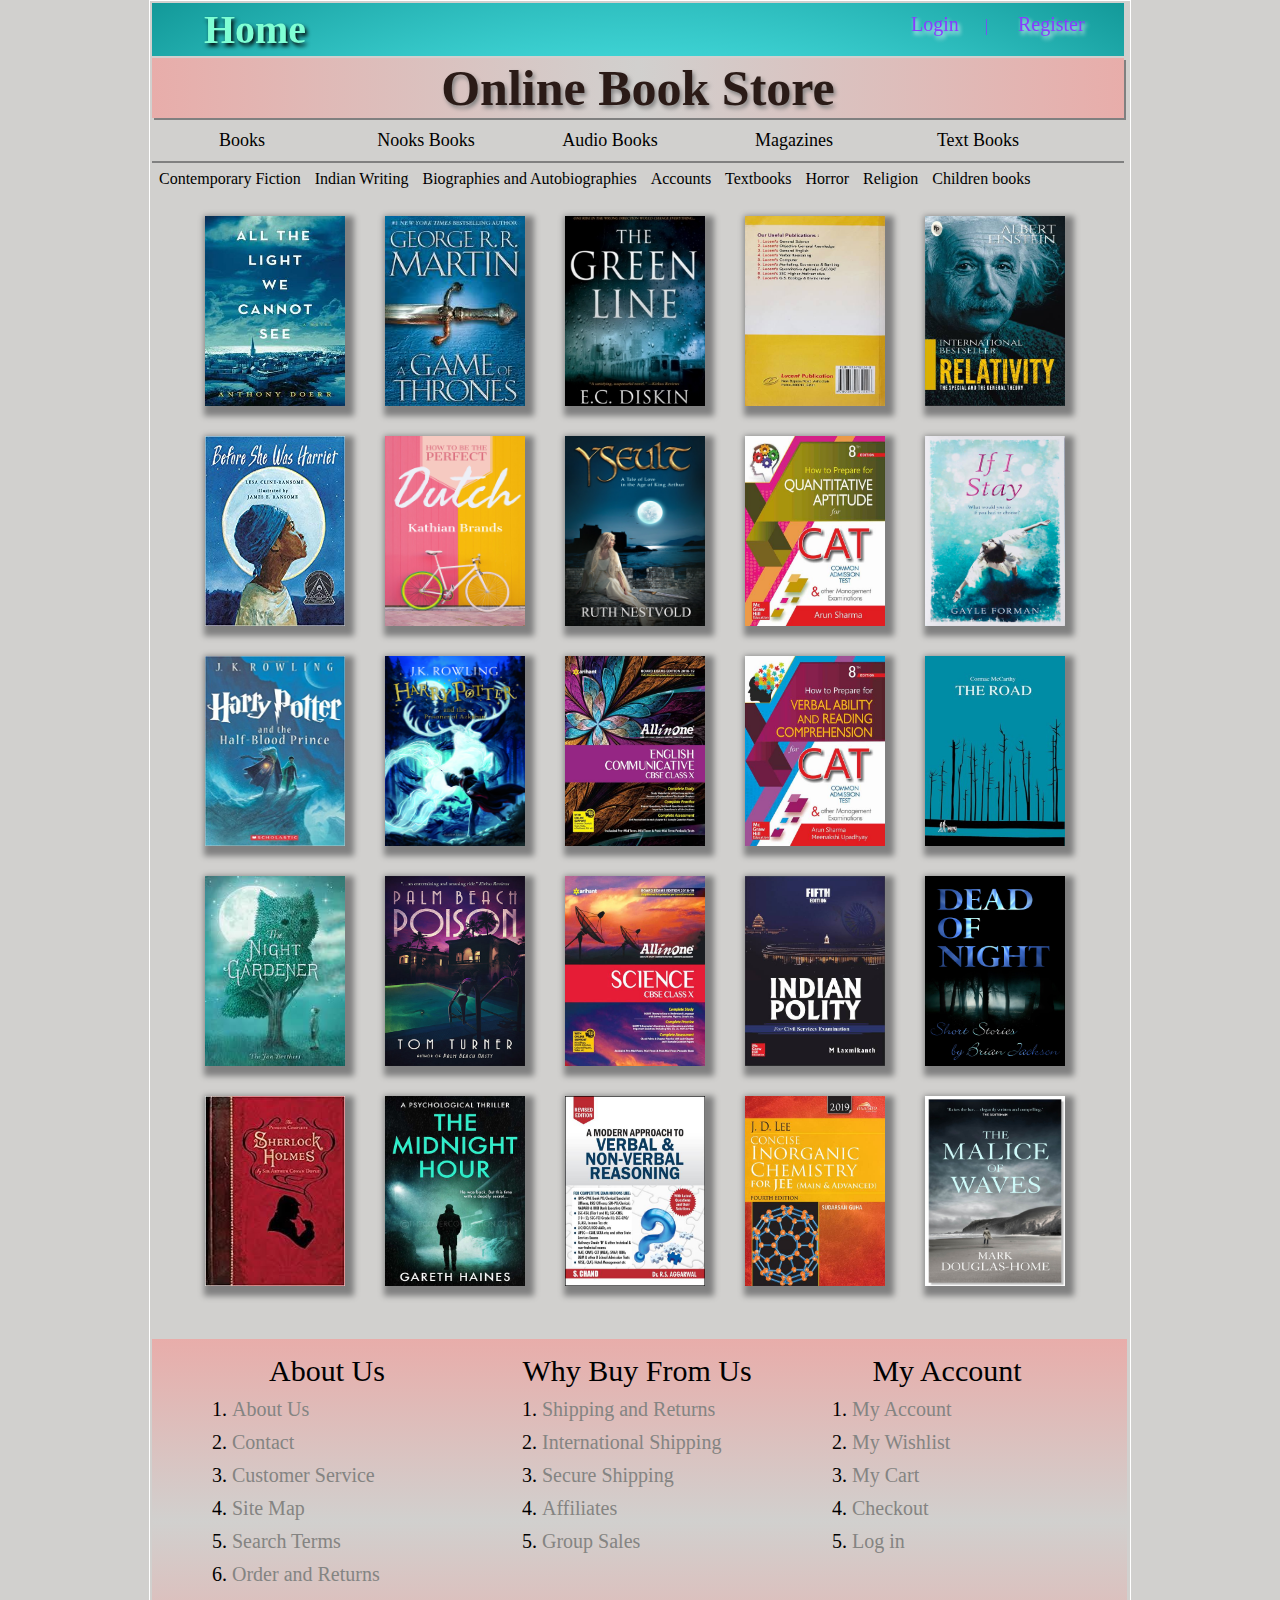
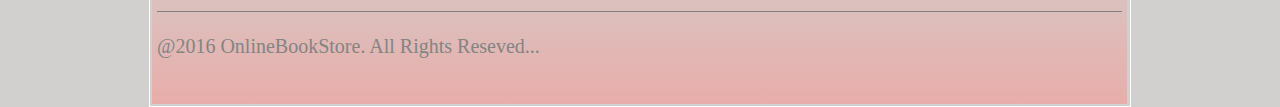
<file: index.htm>
<html>
	<head>
		<title>Home</title>
		<link rel="stylesheet" type="text/css" href="home.css"/>
	</head>
	<body>
		<div id="wrapper">
				<div id="head">
					<div id="h">
						Home
					</div><!--end of h-->
					<div id="l">
						<a href="loginStore.html">Login</a>&nbsp;&nbsp;&nbsp;&nbsp;|&nbsp;&nbsp;&nbsp;&nbsp;
						<a href="r.html">Register</a>
					</div><!--end of l-->	
		<br clear="all"/>				
				</div><!-end of head-->
				<div id="header">
					<p> Online Book Store</p>
					
				</div><!--end of header-->
				<div id="menu">
						<ul>
							<li><a href="#">Books</a></li>
							<li><a href="#">Nooks Books</a></li>
							<li><a href="#">Audio Books</a></li>
							<li><a href="#">Magazines</a></li>
							<li><a href="#">Text Books</a></li>
						</ul>
						<hr color="grey" size="2" >
					</div><!--end of menu-->
				<div id="main">
					<div id="cato">
						<ul>
							<li><a href="#">Contemporary Fiction</a></li>
							
							<li><a href="#">Indian Writing</a></li>
							
							<li><a href="#">Biographies and Autobiographies</a></li>
							
							<li><a href="#">Accounts</a></li>
							
							<li><a href="#">Textbooks</a></li>
							<li><a href="#">Horror</a></li>
							<li><a href="#">Religion</a></li>
							<li><a href="#">Children books</a></li>
						</ul>	
					</div><!--end of cato-->
					<div id="pg">
						<div id="s1">
							<div class="img">
								<a href="#"><img src="books/bk1.jpg" width="140px" height="190px"/></a>
							</div><!--end of img-->
							<div class="img">
								<a href="#"><img src="books/bk2.jpg" width="140px" height="190px"/></a>			
							</div><!--end of img-->
							<div class="img">
								<a href="#"><img src="books/bk3.jpg" width="140px" height="190px"/></a>
							</div><!--end of img-->
							<div class="img">
								<a href="#"><img src="books/bk4.jpg" width="140px" height="190px"/></a>
						
							</div><!--end of img-->
							<div class="img">
								<a href="#"><img src="books/bk5.jpg" width="140px" height="190px"/></a>
							</div><!--end of img-->
						</div><!--end of s1-->
						<div id="s2">
							<div class="img">
								<a href="#"><img src="books/bk6.jpg" width="140px" height="190px"/></a>
							</div><!--end of img-->
							<div class="img">
								<a href="#"><img src="books/bk7.jpg" width="140px" height="190px"/></a>
							</div><!--end of img-->
							<div class="img">
								<a href="#"><img src="books/bk8.jpeg" width="140px" height="190px"/></a>
							</div><!--end of img-->
							<div class="img">
								<a href="#"><img src="books/bk9.jpg" width="140px" height="190px"/></a>
							</div><!--end of img-->
							<div class="img">
								<a href="#"><img src="books/bk10.jpg" width="140px" height="190px"/></a>
							</div><!--end of img-->
						</div><!--end of s2-->
						<div id="s3">
							<div class="img">
								<a href="#"><img src="books/bk11.jpg" width="140px" height="190px"/></a>
							</div><!--end of img-->
							<div class="img">
								<a href="#"><img src="books/bk12.jpg" width="140px" height="190px"/></a>
								
							</div><!--end of img-->
							<div class="img">
								<a href="#"><img src="books/bk13.jpeg" width="140px" height="190px"/></a>
							</div><!--end of img-->
							<div class="img">
								<a href="#"><img src="books/bk14.jpeg" width="140px" height="190px"/></a>
							</div><!--end of img-->
							<div class="img">
								<a href="#"><img src="books/bk15.jpeg" width="140px" height="190px"/></a>
								
							</div><!--end of img-->
						</div><!--end of s3-->
						<div id="s4">
							<div class="img">
								<a href="#"><img src="books/bk16.jpeg" width="140px" height="190px"/></a>
								
							</div><!--end of img-->
							<div class="img">
								<a href="#"><img src="books/bk17.jpeg" width="140px" height="190px"/></a>
							</div><!--end of img-->
							<div class="img">
								<a href="#"><img src="books/bk18.jpeg" width="140px" height="190px"/></a>
							</div><!--end of img-->
							<div class="img">
								<a href="#"><img src="books/bk19.jpeg" width="140px" height="190px"/></a>
								
							</div><!--end of img-->
							<div class="img">
								<a href="#"><img src="books/bk20.jpeg" width="140px" height="190px"/></a>
							</div><!--end of img-->
						</div><!--end of s4-->
						<div id="s5">
							<div class="img">
								<a href="#"><img src="books/bk21.jpeg" width="140px" height="190px"/></a>
							</div><!--end of img-->
							<div class="img">
								<a href="#"><img src="books/bk22.jpg" width="140px" height="190px"/></a>
							</div><!--end of img-->
							<div class="img">
								<a href="#"><img src="books/bk23.jpg" width="140px" height="190px"/></a>
							</div><!--end of img-->
							<div class="img">
								<a href="#"><img src="books/bk24.jpg" width="140px" height="190px"/></a>
								
							</div><!--end of img-->
							<div class="img">
								<a href="#"><img src="books/bk25.jpg" width="140px" height="190px"/></a>
							
							</div><!--end of img-->
						</div><!--end of s5-->
						<br clear="all"/>
					</div><!--end of pg-->
				</div><!--end of main-->
				<div id="footer">
					<div id="f1">
							<p>About Us</p>
							<ul>
								<li><a href="#">About Us</a></li>
								<li><a href="contacts.html">Contact</a></li>
								<li><a href="#">Customer Service</a></li>
								<li><a href="#">Site Map</a></li>
								<li><a href="#">Search Terms</a></li>
								<li><a href="#">Order and Returns</a></li>
							</ul>
					</div><!--end of f1-->
					<div id="f2">
							<p>Why Buy From Us</p>
							<ul>
								<li><a href="#">Shipping and Returns</a></li>
								<li><a href="#">International Shipping</a></li>
								<li><a href="#">Secure Shipping</a></li>
								<li><a href="#">Affiliates</a></li>
								<li><a href="#">Group Sales</a></li>
							</ul>
					</div><!--end of f2-->
					<div id="f3">
							<p>My Account</p>
							<ul>
								<li><a href="register.html">My Account</a></li>
								<li><a href="#">My Wishlist</a></li>
								<li><a href="#">My Cart</a></li>
								<li><a href="#">Checkout</a></li>
								<li><a href="LoginStore.html">Log in</a></li>
							</ul>
					</div><!--end of f3-->
					<br clear="all"/>
					<hr size="1" color="grey">
						</br>
						
					@2016 OnlineBookStore. All Rights Reseved...
					</br>
					</br>
					</br>
				</div><!--end of footer-->
		</div><!--end of wrapper-->
	</body>
</html>
</file>
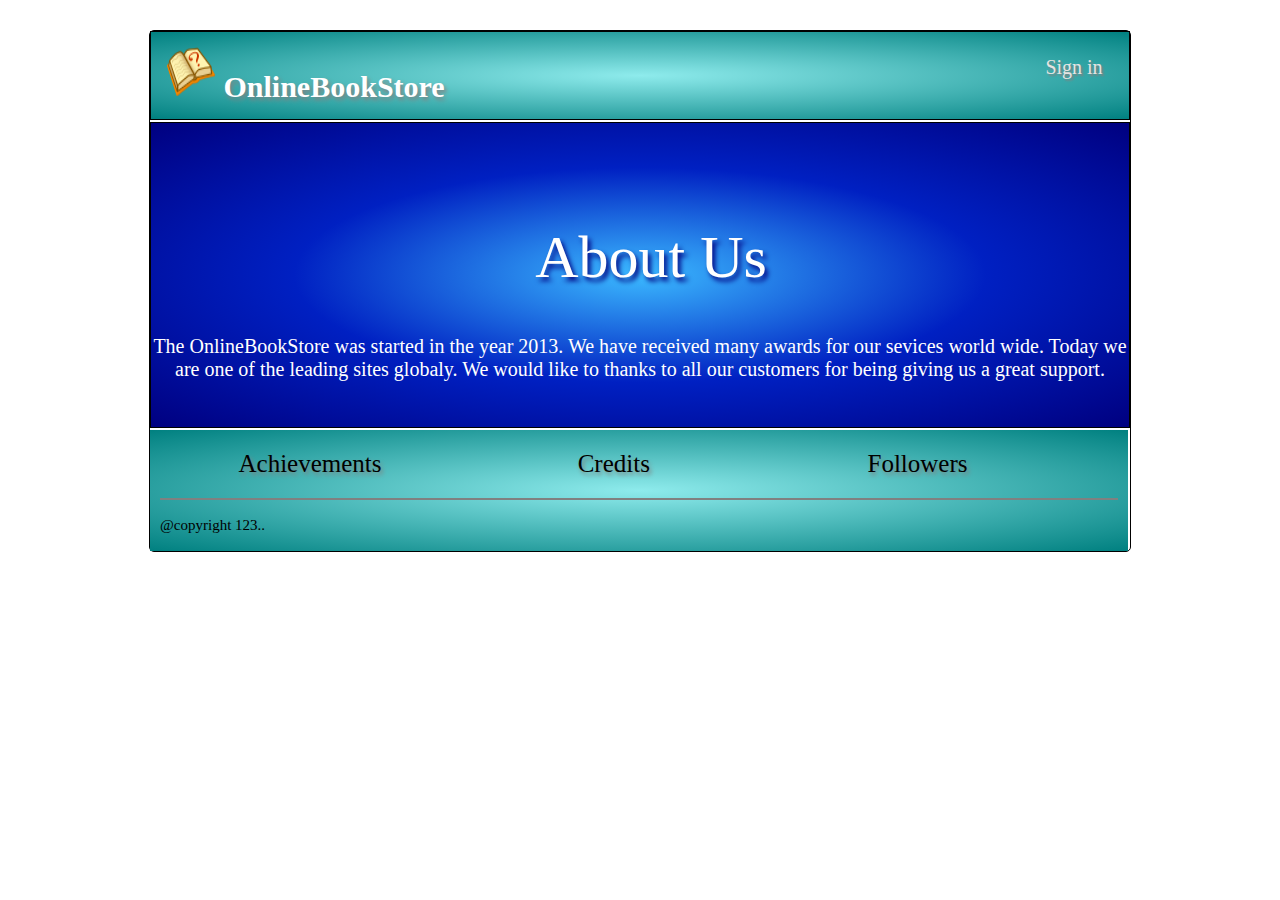
<file: about.html>
<html>
	<head>
		<title>Help and Support</title>
		<link rel="stylesheet" type="text/css" href="help.css"/>
	</head>
	<body>
		<div id="wrapper">
			<div id="nav">
				<div id="tag">
					<img src="books/ad0.png" width=50px" height="50px"/>
					OnlineBookStore
				</div><!--end of tag-->
				<div id="link">
					<a href="loginStore.html">Sign in</a>
				</div><!--end of  link-->
				<br clear="all"/>
			</div><!--end of nav-->
			<div id="head">
				<div id="h">
					About Us
					
				</div><!--end of h-->
					<br>
					<p>The OnlineBookStore was started in the year 2013. We have received many awards for our sevices world wide. Today we are one of the leading sites globaly.
					We would like to thanks to all our customers for being giving us a great support.</p>
					</br>
					</br>
				
			</div><!--end of head-->
			<div id="footer">
				<ul>
					<li><a href="#">Achievements</a></li>
					<li><a href="#">Credits</a></li>
					<li><a href="#">Followers</a></li>
				</ul>
				<hr color="grey" size="2">
				</br>
				@copyright 123..
				</br>
				</br>
				
			</div><!--end of footer-->
		</div><!--end of wrapper-->
	</body>
</html>
</file>
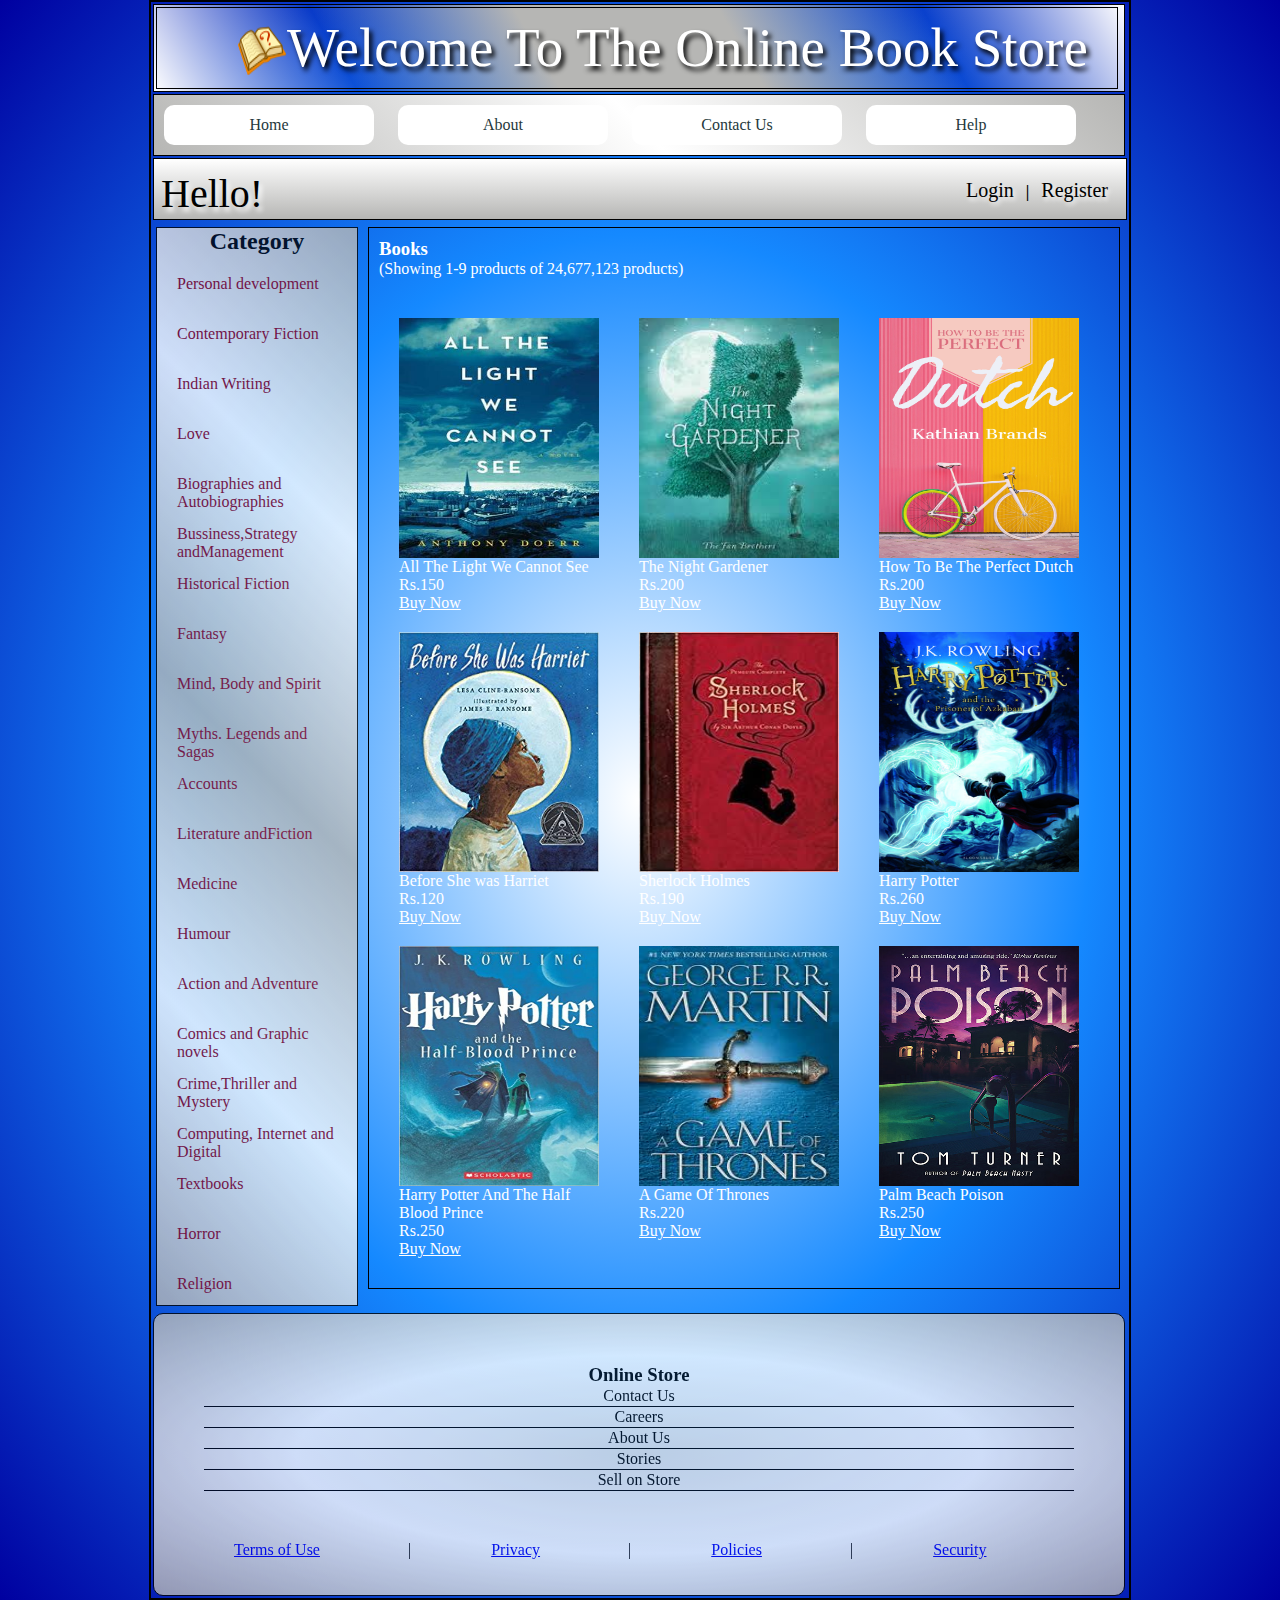
<file: bookstore.html>
<html>
	<head>
		<title>Online Book Store</title>
		<link rel="stylesheet" type="text/css" href="bookstore.css"/>
	</head>
	<body>
		<div id="wrapper">
				

			<div id="header">
				
				<div id="heading">
					<img src="books/ad0.png" height="50px" width="50px"/>
					<p>Welcome To The Online Book Store</p>
				</div><!--end of heading-->
			</div><!--end of header-->
			
			<div id="tool">
				<ul>
					<li><a href="home.html">Home</a></li>
					<li><a href="about.html">About</a></li>
					<li><a href="Contacts.html">Contact Us</a></li>
					<li><a href="help.html">Help</a></li>
				</ul>
			</div><!--end of tool-->
			<div id="nav">
					<div id="hello">
						Hello!
						
					</div><!--end of hello-->
					<div id="reg">
						<a href="loginStore.html">Login</a>
						&nbsp;&nbsp;<font><b>|</b></font>&nbsp;&nbsp;
						<a href="r.html">Register</a>
					</div><!--end of reg-->
				
				</div><!--end of nav-->
			<div id="home">
				<div id="nav1">
					<h2>Category</h2>
						<ul>
							<li><a href="#">Personal development </a></li>
							<li><a href="#">Contemporary Fiction</a></li>
							<li><a href="#">Indian Writing</a></li>
							<li><a href="#">Love</a></li>
							<li><a href="#">Biographies and Autobiographies</a></li>
							<li><a href="#">Bussiness,Strategy andManagement</a></li>
							<li><a href="#">Historical Fiction</a></li>
							<li><a href="#">Fantasy</a></li>
							<li><a href="#">Mind, Body and Spirit</a></li>
							<li><a href="#">Myths. Legends and Sagas</a></li>
							<li><a href="#">Accounts</a></li>
							<li><a href="#">Literature andFiction</a></li>
							<li><a href="#">Medicine</a></li>
							<li><a href="#">Humour</a></li>
							<li><a href="#">Action and Adventure</a></li>
							<li><a href="#">Comics and Graphic novels</a></li>
							<li><a href="#">Crime,Thriller and Mystery</a></li>
							<li><a href="#">Computing, Internet and Digital</a></li>
							<li><a href="#">Textbooks</a></li>
							<li><a href="#">Horror</a></li>
							<li><a href="#">Religion</a></li>
						</ul>
				</div><!--end of nav1-->	
				<div id="nav2">
					<div id="info">
							<h3>Books</h3>(Showing 1-9 products of 24,677,123 products)
					</div><!--end of info-->
					<div id="s1">
						<div class="img">
							<a href="#"><img src="books/bk1.jpg" width="200px" height="240px"/></a>
							<p class="p">All The Light We Cannot See 
							</br>	Rs.150
							</br><a href="#">Buy Now</a></p>
						</div><!--end of img-->
						<div class="img">
							<a href="#"><img src="books/bk2.jpg" width="200px" height="240px"/></a>
							<p class="p">Before She was Harriet 
							</br>	Rs.120</br><a href="#">Buy Now</a></p>
						</div><!--end of img-->
						<div class="img">
							<a href="#"><img src="books/bk3.jpg" width="200px" height="240px"/></a>						
							<p class="p">Harry Potter And The Half Blood Prince 
							</br>	Rs.250</br><a href="#">Buy Now</a></p>
						</div><!--end of img-->
					</div><!--end of s1-->
					<div id="s2">
						<div class="img">
							<a href="#"><img src="books/bk4.jpg" width="200px" height="240px"/></a>
							<p class="p">The Night Gardener 
							</br>	Rs.200</br><a href="#">Buy Now</a></p>
						</div><!--end of img-->
						<div class="img">
							<a href="#"><img src="books/bk5.jpg" width="200px" height="240px"/></a>						
							<p class="p">Sherlock Holmes 
							</br>	Rs.190</br><a href="#">Buy Now</a></p>
						</div><!--end of img-->
						<div class="img">
							<a href="#"><img src="books/bk6.jpg" width="200px" height="240px"/></a>
							<p class="p">A Game Of Thrones 
							</br>	Rs.220</br><a href="#">Buy Now</a></p>
						</div><!--end of img-->
		
					</div><!--end of s2-->
					<div id="s3">
						<div class="img">
							<a href="#"><img src="books/bk7.jpg" width="200px" height="240px"/></a>
							<p class="p">How To Be The Perfect Dutch 
							</br>	Rs.200</br><a href="#">Buy Now</a></p>
						</div><!--end of img-->
						<div class="img">
							<a href="#"><img src="books/bk8.jpeg" width="200px" height="240px"/></a>
							<p class="p">Harry Potter 
							</br>	Rs.260</br><a href="#">Buy Now</a></p>
						</div><!--end of img-->
						<div class="img">
							<a href="#"><img src="books/bk9.jpg" width="200px" height="240px"/></a>
						<p class="p">Palm Beach Poison 
							</br>	Rs.250</br><a href="#">Buy Now</a></p>
						</div><!--end of img-->
		
					</div><!--end of s3-->
		
				</div><!--end of nav2-->
				<br clear="all"/>
			</div><!--end of home-->
			<div id="footer">
					
				<ul>
					<h3>Online Store</h3>
					<li><a href="Contacts.html">Contact Us</a></li>
					<li><a href="help.html">Careers</a></li>
					<li><a href="about.html">About Us</a></li>
					<li><a href="home.html">Stories</a></li>
					<li><a href="home.html">Sell on Store</a></li>
				</ul>
				<a href="#">Terms of Use</a>&nbsp;&nbsp;|<a href="#">Privacy</a>&nbsp;&nbsp;|<a href="#">Policies</a>&nbsp;&nbsp;|<a href="#">Security</a>
				</br>
				</br>
				</br>
			</div><!--end of footer-->
		</div><!--end of wrapper-->
	</body>
</html>
</file>
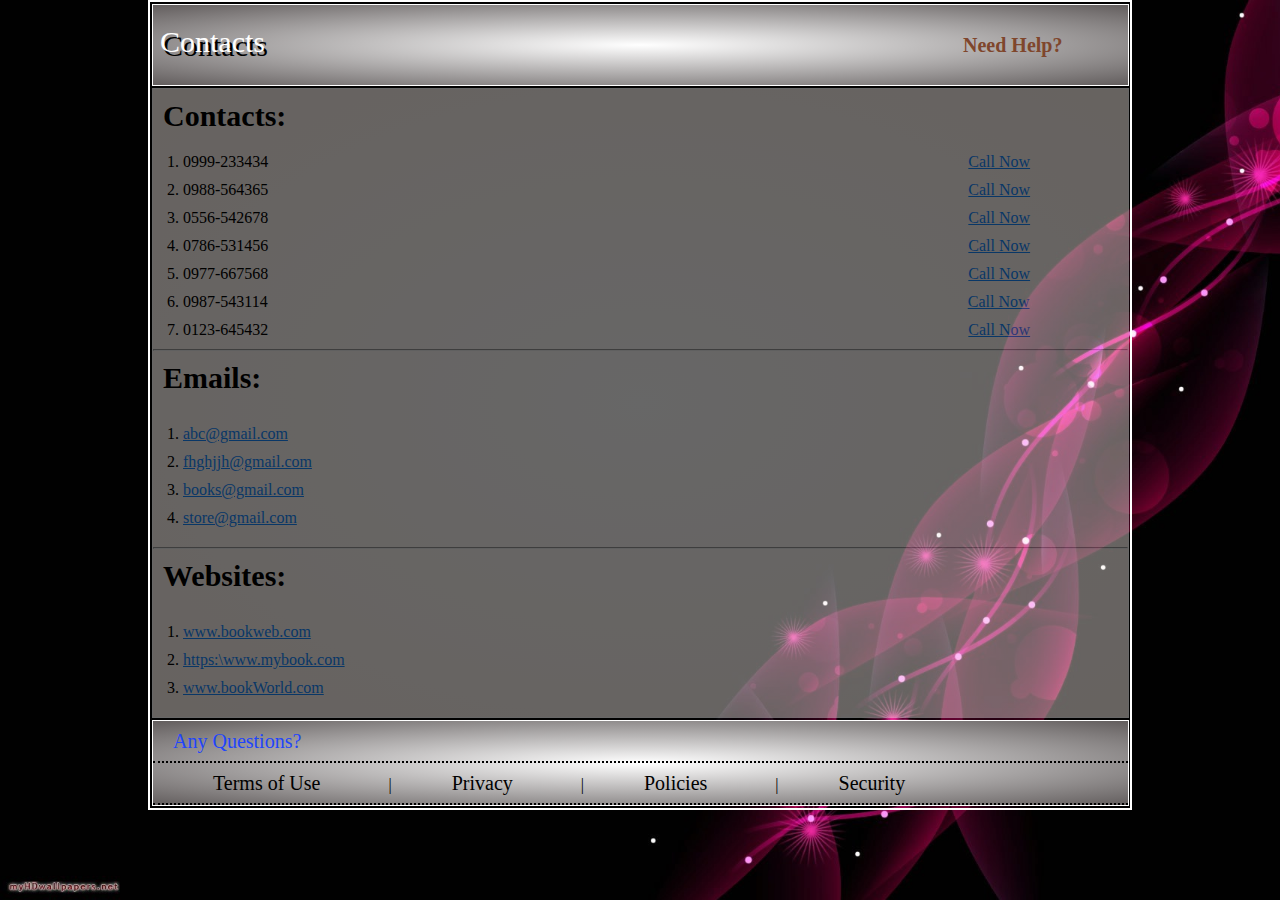
<file: contacts.html>
<html>
	<head>
		<title>Contact Us</title>
		<link rel="stylesheet" type="text/css" href="contacts.css"/>
	</head>
	<body>
		<div id="wrapper">
			<div id="hd">
				<div id="box1">
					Contacts
				</div><!--end of box1-->
				<div id="box2">
					<a href="help.html">Need Help?</a>
				</div><!--end of box2-->
				<br clear="all"/>
			</div><!--end of hd-->
			<div id="main">
				<div id="contact">
						<p class="p">Contacts:</p>
					<ul>
						<li>0999-233434<a href="#">Call Now</a></li>
						<li>0988-564365<a href="#">Call Now</a></li>
						<li>0556-542678<a href="#">Call Now</a></li>
						<li>0786-531456<a href="#">Call Now</a></li>
						<li>0977-667568<a href="#">Call Now</a></li>
						<li>0987-543114<a href="#">Call Now</a></li>
						<li>0123-645432<a href="#">Call Now</a></li>
					</ul>
				</div><!--end of contact-->
					<hr>
				<div id="email">
					<p class="p">Emails:</p>
					<ul>
						<li><a href="#">abc@gmail.com</a></li>
						<li><a href="#">fhghjjh@gmail.com</a></li>
						<li><a href="#">books@gmail.com</a></li>
						<li><a href="#">store@gmail.com</a></li>									</ul>
				</div><!--end of email-->
					<hr>
				<div id="website">
					<p class="p">Websites:</p>
					<ul>
						<li><a href="#">www.bookweb.com</a></li>
						<li><a href="#">https:\www.mybook.com</a></li>
						<li><a href="#">www.bookWorld.com</a></li>
					</ul>
				</div><!--end of website-->
			</div><!--end of main-->
			<div id="footer">
				<a href="#">Any Questions?</a>
				<div id="f">
				<a href="#">Terms of Use</a>&nbsp;&nbsp;|<a href="#">Privacy</a>&nbsp;&nbsp;|<a href="#">Policies</a>&nbsp;&nbsp;|<a href="#">Security</a>
				</div><!--end of f-->
			</div><!--end of footer-->
		</div><!--end of wrapper-->
	</body>
</html>
</file>
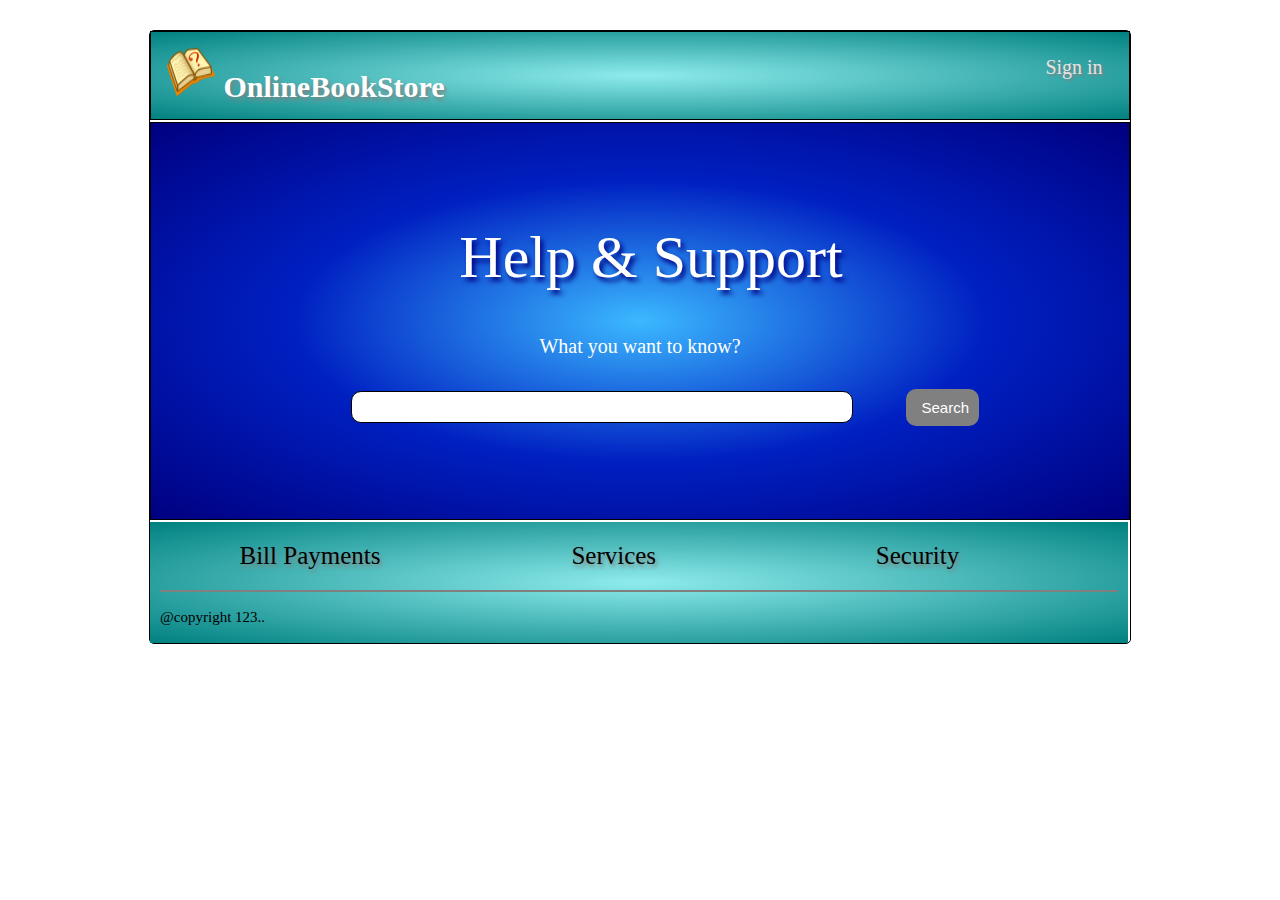
<file: help.html>
<html>
	<head>
		<title>Help and Support</title>
		<link rel="stylesheet" type="text/css" href="help.css"/>
	</head>
	<body>
		<div id="wrapper">
			<div id="nav">
				<div id="tag">
					<img src="books/ad0.png" width=50px" height="50px"/>
					OnlineBookStore
				</div><!--end of tag-->
				<div id="link">
					<a href="loginStore.html">Sign in</a>
				</div><!--end of  link-->
				<br clear="all"/>
			</div><!--end of nav-->
			<div id="head">
				<div id="h">
					Help & Support
					
				</div><!--end of h-->
					<br>
					What you want to know?
					</br>
					</br>
				<div id="search">
					
				</div><!--end of search-->
				<button>Search</button>
				</br>
				</br>
				</br>
				</br>
				</br>
				<br clear="all"/>
			</div><!--end of head-->
			<div id="footer">
				<ul>
					<li><a href="#">Bill Payments</a></li>
					<li><a href="#">Services</a></li>
					<li><a href="#">Security</a></li>
				</ul>
				<hr color="grey" size="2">
				</br>
				@copyright 123..
				</br>
				</br>
				
			</div><!--end of footer-->
		</div><!--end of wrapper-->
	</body>
</html>
</file>
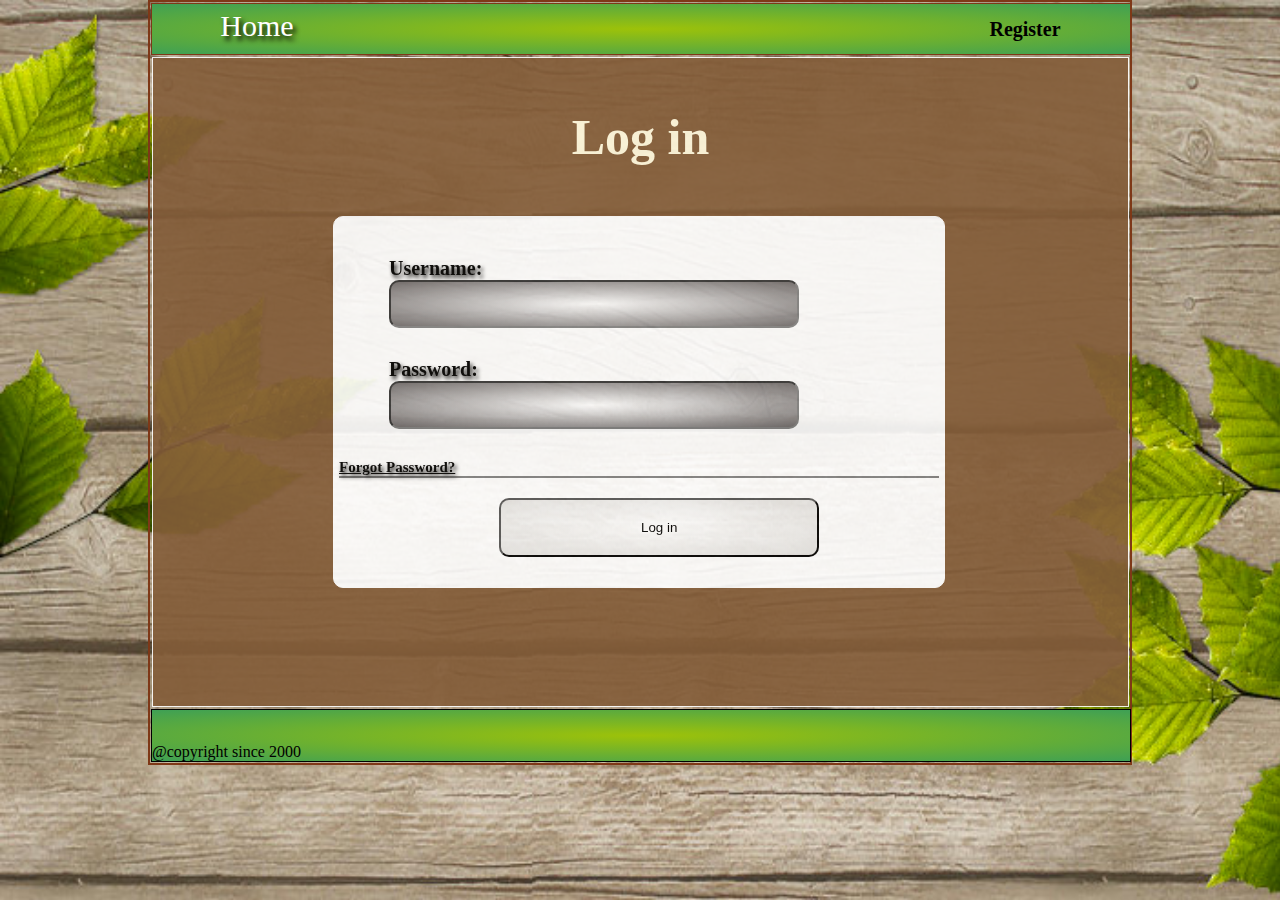
<file: loginStore.html>
<html>
	<head>
		<title>Login</title>
		<link rel="stylesheet" type="text/css" href="login.css"/>
		<script type="text/javascript">
			function check()
			{
				var name=document.getElementById('uname').value;
				var pswd=document.getElementById('upswd').value;
				if(name=="" && pswd=="")
				{
					alert("Fill the entries!!1");
					return false;
				}
				else if(name=="")
				{			
					alert("Enter name!!");
					return false;
				}
				else if(pswd=="")
				{
					alert("Enter password!!");
					return false;
				}
				else
				{
					return true;
				}
			}
		</script>
	</head>
	<body>
		<div id="wrapper">
			<div id="nav">
				<div id="h">
					<a href="home.html">Home</a>
				</div><!--end of h-->
				<div id="s">
					<a href="register.html">Register</a>
				</div><!--end of s-->
				<br clear="all"/>
			</div><!--end of nav-->
			<div id="login">
					<p>Log in</p>
				<div id="log">
					
					<div class="l">
						<td>Username:</td>
						<input type="text" id="uname" name="user"/>
					</div><!--end of user-->
					<div class="l">
						<td>Password:</td>
						<input type="password" id="upswd" name="password"/>
						</br>
						
					</div><!--end of pswd-->
					<a href="help.html">Forgot Password?</a>
					</br>
					
					<hr color="grey">
					<button onclick="return check()">Log in</button>
				</div><!--end of log-->
				</br>
				
			</div><!--end of login-->
			<div id="f">
				</br>
				@copyright since 2000
			</div><!--end of footer-->
		</div><!--end of wrapper-->
	</body>
<html>
</file>
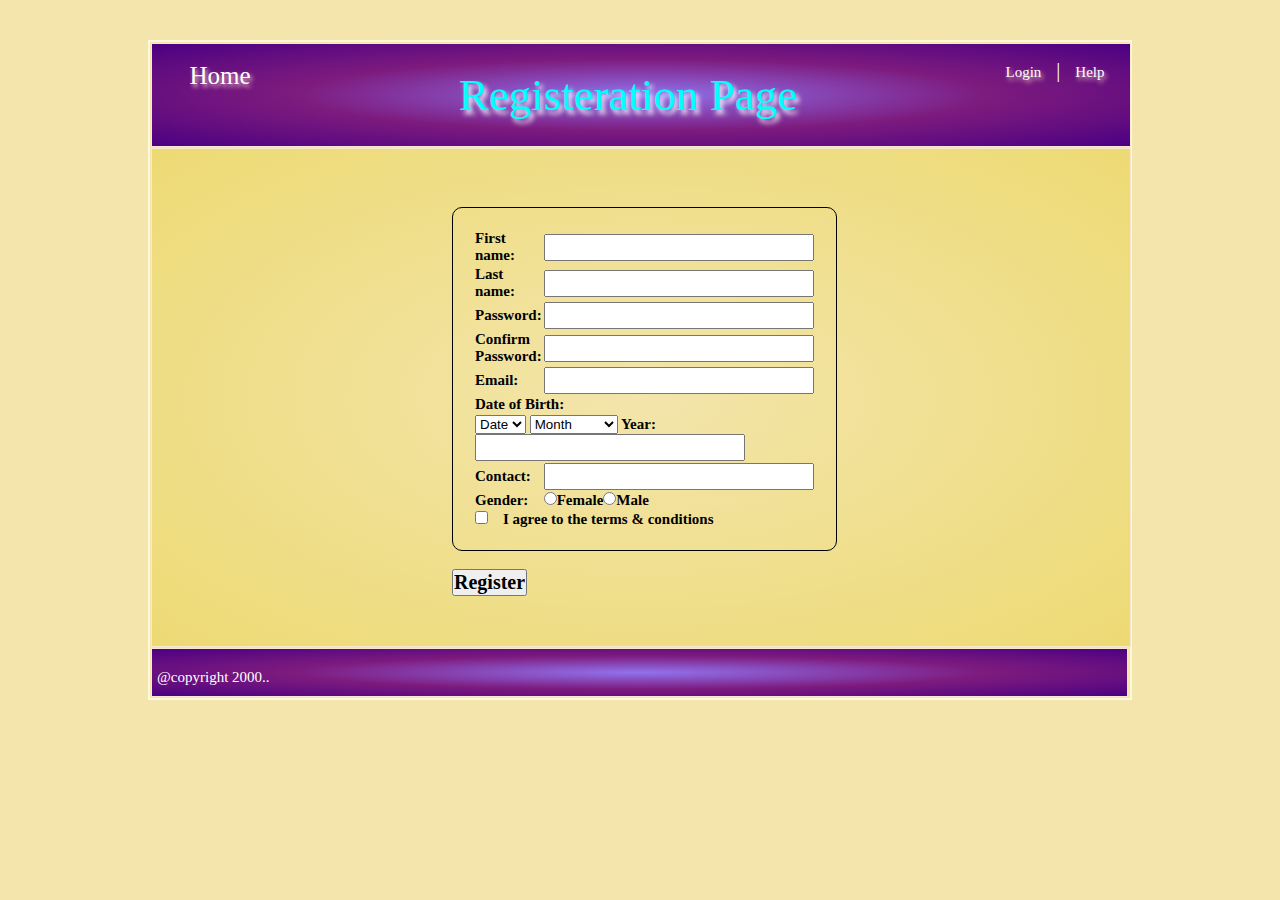
<file: r.html>
<html>
	<head>
		<title>Register</title>
		<link rel="stylesheet" type="text/css" href="r.css"/>
		<script type="text/javascript">
			function validate()
			{
				var fname=document.getElementById('Ufname').value;
				var lname=document.getElementById('Ulname').value;
				var pswd=document.getElementById('Upswd').value;
				var pass=document.getElementById('cpswd').value;
				var email=document.getElementById('Uemail').value;
				var contact=document.getElementById('Ucontact').value;
				if(fname=="" && lname=="" && pswd=="" && pass=="" && email=="" && contact=="")
				{
					alert("Fill the entries!!!");
					return false;
				}
				else is(fname=="")
				{
					alert("Enter first name!!");
					return false;
				}
				else if(lname=="")
				{		
					alert("Enter your last name!!");
					return false;
				}
				else if(pswd=="")
				{
					alert("Enter password!!");
					return false;
				}
				else if(pass=="")
				{		
					alert("Confirm your password!!");
					return false;
				}		
				else if(email=="")
				{
					alert("Enter email!!");
					return false;
				}
				else if(contact=="")
				{
					alert("Enter your contact number!!');
					return false;
				}
				else
				{
					return true;
				}
			}
		</script>
	</head>
	<body>
		<div id="wrapper">
				<div id="header">
						<div id="s1">
							<a href="home.html">Home</a>
						</div><!--end of s1-->
						<div id="s2">
							<a href="loginStore.html">Login</a>&nbsp;&nbsp;&nbsp;|&nbsp;&nbsp;&nbsp;<a href="help.html">Help</a>	
						</div><!--end of s2-->
						
						<div id="s3">
							<p>Registeration Page</p>	
						</div><!--end of s3-->
						<br clear="all"/>
				</div><!--end of header-->
				<div id="page">
					
					<div id="tbl">
						<form>
						</br>
						<table>
							<tr>
								<td>First name:</td>
								<td><input type="text" id="Ufname" name="usrName" /></td>
							</tr>
							<tr>
								<td>Last name:</td>
								<td><input type="text" id="Ulname" name="usrName" /></td>
							</tr>
							<tr>
								<td>Password:</td>
								<td><input type="password" id="Upswd" name="usrPswd" /></td>
							</tr>
							<tr>
								<td>Confirm Password:</td>
								<td><input type="password" id="cpswd" name="usrPswd" /></td>
							</tr>
							<tr>
								<td>Email:</td>
								<td><input type="text" id="Uemail" name="uEmail"/></td>
							</tr>
							<tr>
								<td colspan="2">Date of Birth:</td>
							</tr>
							<tr>
								<td colspan="2">
								<select name="ddl">
									<option>Date</option>
									<option>01</option>
									<option>02</option>
									<option>03</option>
									<option>04</option>
									<option>05</option>
									<option>06</option>
									<option>07</option>
									<option>08</option>
									<option>09</option>
									<option>10</option>
									<option>11</option>
									<option>12</option>
									<option>13</option>
									<option>14</option>
									<option>15</option>
									<option>16</option>
									<option>17</option>
									<option>18</option>
									<option>19</option>
									<option>20</option>
									<option>21</option>
									<option>22</option>
									<option>23</option>
									<option>24</option>
									<option>25</option>
									<option>26</option>
									<option>27</option>
									<option>28</option>
									<option>29</option>
									<option>30</option>
									<option>31</option>
								</select>
								<select name="ddl">
									<option>Month</option>
									<option>January</option>
									<option>Febraury</option>
									<option>March</option>
									<option>April</option>
									<option>May</option>
									<option>June</option>
									<option>July</option>
									<option>August</option>
									<option>September</option>
									<option>October</option>
									<option>November</option>
									<option>December</option>
								</select>
								Year:<input type="text" name="year"/>
								</td>
							</tr>
							<tr>
								<td>Contact:</td>
								<td><input type="text" id="Ucontact" name="uContact"/></td>
							</tr>
							<tr>
								<td>Gender:</td>
								<td><input type="radio" name="gender" value="female"/>Female<input type="radio" name="gender" value="male"/>Male</td>
			</tr>
							<tr>
							<td colspan="2"><input type="checkbox" name="agree" value="agree"/>&nbsp;&nbsp;&nbsp;&nbsp;I agree to the terms & conditions</td>
						
						</tr>
						
						</table>
						</br>
						<input type="button" name="btnSubmit" value="Register" onclick="return validate()"/>
						</br>
						</form>
					</div><!--end of tbl-->
					
				</div><!--end of page-->
				<div id="footer">
					@copyright 2000..
				</div><!--end of footer-->
		</div><!--end of wrapper-->
	</body>
</html>
</file>
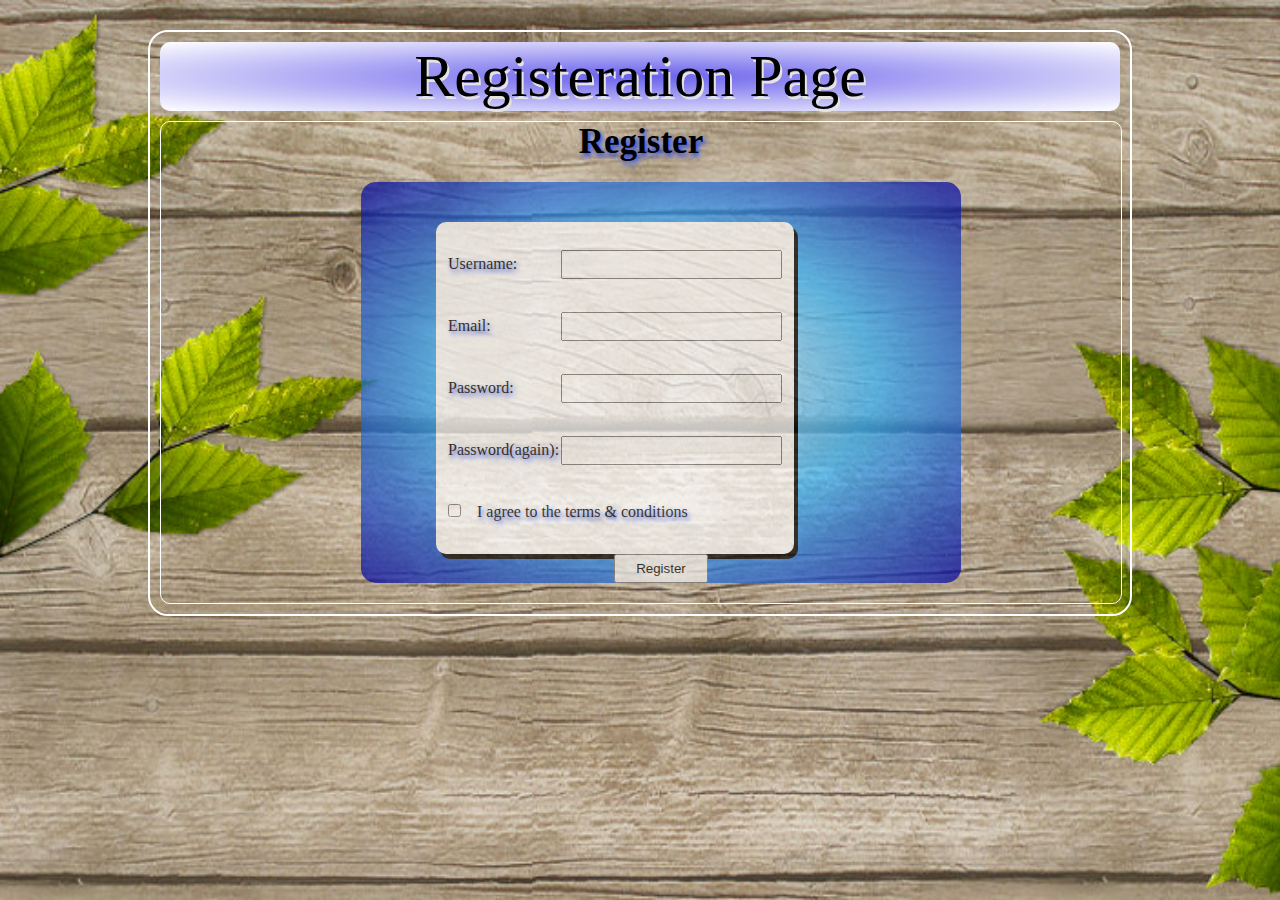
<file: register.html>
<html>
	<head>
		<title>Registration</title>
		<link rel="stylesheet" type="text/css" href="register.css"/>
		<script type="text/javascript">
			function validate()
			{
				var uname=document.getElementById('Uname').value;
				var email=document.getElementById('Uemail').value;
				var upswd=document.getElementById('Upswd').value;
				var pswd=document.getElementById('pswd').value;
				if(uname=="" && email=="" && upswd=="" && pswd=="")
				{
					alert("Cannot be blank!!!");
					return false;
				}
				else if(uname=="")
				{
					alert("Username is blank!!");
					return false;
				}
				else if(email=="")
				{
					alert("Please enter your email!!!");
					return false;
				}
				else if(upswd=="")
				{
					alert("Please enter password!!!");
					return false;
				}
				else if(pswd=="")
				{
					alert("Please again enter password!!");
					return false;
				}
				else
				{
					return true;
				}
			}
		</script>
	</head>
	<body>
		<div id="wrapper">
			<div id="heading">
				<p>Registeration Page</p>
			</div><!--end of heading-->
			<div id="register">
				<form id="frmRegister">
				<b>Register</b>
				<div id="tbl">
					</br>
					<table>
						<tr>
							<td>Username:</td>
							<td><input type="text" id="Uname" name="usr"/></td>
						</tr>
						<tr>
							<td>Email:</td>
							<td><input type="text" id="Uemail" name="txtEmail"/></td>
						</tr>
						<tr>
							<td>Password:</td>
							<td><input type="password" id="Upswd" name="pswd"/></td>
						</tr>
						<tr>
							<td>Password(again):</td>
							<td><input type="password" id="pswd" name="pswd"/></td>
						</tr>
						<tr>
							<td colspan="2"><input type="checkbox"  name="agree" value="agree"/>&nbsp;&nbsp;&nbsp;&nbsp;I agree to the terms & conditions</td>
						</tr>
					</table>
						<input type="button" name="btnSubmit" value="Register" onclick="return validate()"/>
						</br>
				</div><!--end of tbl-->
					</form>	
			</div><!--end of register-->
		</div><!--end of wrapper-->
	</body>
</html>
</file>
<file: home.css>
*
{
	margin:0;
	padding:0;
}
body
{
	background:#D1D0CE;
	background-attachment:fixed;
	
}

#wrapper
{
	width:980px;
	border:1pt solid white;
	margin:auto;
}

#head
{
	width:972px;
	
	margin:2px;
	background:radial-gradient(#93FFE8,#50EBEC,#008080);
	 
   	 position: sticky;
    	top: 0;
	background-attachment:fixed;
}
#h
{
	width:200px;
	
	margin:3px;
	float:left;
	color:#7FFFD4;
	font-weight:bold;
	text-shadow:2px 3px 4px black;
	font-size:40;
	text-align:center;
}
#l
{
	width:220px;
	
	margin:3px;
	float:right;
	color:#893BFF;
	margin-top:10px;
}
#l a
{
	color:#893BFF;
	font-size:20;
	text-decoration:none;
	padding:10px;
	text-shadow:2px 3px 4px white;
}


#header
{
	width:972px;
	box-shadow:2px 2px grey;
	margin:2px;
	background:linear-gradient(90deg,#E8ADAA,#D1D0CE,#E8ADAA);
	font-weight:bold;
	color:#2b1b17;
	font-size:50;
	font-family:castellar;
	text-align:center;
	line-height:60px;
	text-shadow:2px 3px 4px grey;
}
#menu
{
	width:972px;
	
	margin:2px;
}
#menu ul
{
	list-style:none;
}
#menu ul li
{
	width:120px;
	
	margin:10px;
	margin-left:30px;
	margin-right:30px;
	display:inline-block;
	text-align:center;
}
#menu ul li a
{
	color:black;
	text-decoration:none;
	font-size:18;
	font-family:georgia;
	
}
#menu ul li a:hover
{
	color:#CC6600;
	text-decoration:underline;
	
	text-shadow:2px 2px 2px black;
}


#main
{
	width:972px;
	margin:2px;
	
}
#cato
{
	width:972px;
	
	margin:2px;
}
#cato ul
{
	list-style:none;
}
#cato ul li
{
	display:inline-block;
	margin:5px;
	text-align:center;
}
#cato ul li a
{
	color:black;
	font-size:16;
	text-decoration:none;
}
#cato ul li a:hover
{
	color:#CC6600;
	text-shadow:2px 2px 3px grey;
}

#pg
{
	width:970px;
	
	margin:3px;	
}

#s1
{
	width:140px;
	
	margin:20px;
	float:left;
	margin-left:50px;
}
#s2
{
	width:140px;
	
	margin:20px;
	float:left;
}
#s3
{
	width:140px;
	
	margin:20px;
	float:left;
}
#s4
{
	width:140px;
	
	margin:20px;
	float:left;
}
#s5
{
	width:140px;
	
	margin:20px;
	float:left;
}
.img
{
	box-shadow:4px 5px 6px 5px grey;
	margin-bottom:30px;
}

#footer
{
	width:965px;
	
	background:linear-gradient(#E8ADAA,#D1D0CE,#E8ADAA);
	padding-left:5px;
	padding-right:5px;
	font-size:20;
	color:#848482;
	margin:2px;
}

#f1
{
	width:250px;
	
	margin:10px;
	float:left;
	font-size:30;
	color:black;
	padding:5px;
	text-align:center;
	margin-left:40px;
}
#f1 ul
{
	list-style:dotted;
	text-align:left;
	margin-left:20px;
	font-size:20;
}
#f1 ul li
{
	margin:10px;
}
#f1 ul li a
{
	text-decoration:none;
	color:#848482;
}
#f1 ul li a:hover
{
	color:black;
	text-shadow:3px 2px grey;
}

#f2
{
	width:250px;
	
	margin:10px;
	float:left;
	font-size:30;
	color:black;
	padding:5px;
	text-align:center;
	margin-left:40px;
}
#f2 ul
{
	list-style:dotted;
	text-align:left;
	margin-left:20px;
	font-size:20;
}
#f2 ul li
{
	margin:10px;
}
#f2 ul li a
{
	text-decoration:none;
	color:#848482;
}
#f2 ul li a:hover
{
	color:black;
	text-shadow:3px 2px grey;
}

#f3
{
	width:250px;
	
	margin:10px;
	float:left;
	font-size:30;
	color:black;
	padding:5px;
	text-align:center;
	margin-left:40px;
}
#f3 ul
{
	list-style:dotted;
	text-align:left;
	margin-left:20px;
	font-size:20;
}
#f3 ul li
{
	margin:10px;
}
#f3 ul li a
{
	text-decoration:none;
	color:#848482;
}
#f3 ul li a:hover
{
	color:black;
	text-shadow:3px 2px grey;
}
</file>
<file: help.css>
*
{
	margin:0;
	padding:0;
}
body
{
	background:white;
	margin-top:30px;
}
#wrapper
{
	width:980px;
	border:1pt solid black;
	margin:auto;
	border-radius:5px;
}

#nav
{
	width:978px;
	border:1pt solid black;
	margin-bottom:2px;
	background:radial-gradient(#8EEBEC,#008080);
	
}
#tag
{
	width:300px;
	
	margin:5px;
	text-align:left;
	padding:10px;
	font-size:30;
	color:white;
	font-family:curlz mt;
	font-weight:bold;
	text-shadow:2px 3px 4px grey;
	float:left;
}
#link
{
	width:100px;
	
	margin:5px;
	float:right;
	text-align:center;
}
#link a
{
	color:#E5E4E2;
	text-decoration:none;
	
	text-shadow:2px 2px 2px grey;
	font-size:20;
	line-height:60px;
	font-family:georgia;
}
#link a:hover
{
	color:white;
	text-shadow:3px 2px 3px yellow;
}

#head
{
	width:978px;
	border:1pt solid black;
	color:white;
	text-align:center;
	font-size:20;
	
	background:radial-gradient(#3BB9FF,#0020C2,#000080);
}
#h
{
	width:600px;
	
	margin:100px;
	margin-left:200px;
	margin-bottom:20px;
	text-align:center;
	color:white;
	font-size:60;
	font-family:castellar;
	text-shadow:3px 4px 5px #000080;
}
#search
{
	width:500px;
	border:1pt solid black;
	margin:10px;
	margin-bottom:5px;
	margin-left:200px;
	background:white;
	height:30px;
	float:left;
	border-radius:10px;
}
#head button
{
	display: inline-block;
 	 padding:10px;
	padding-left:15px;
  	font-size: 15;
 	 cursor: pointer;
	  text-align: center;
 	 text-decoration: none;
  	outline: none;
  	color:white;
 	 background-color: grey;
 	 border: none;
	  border-radius: 10px;
  	margin-right:150px;
	margin-top:8px;
	
	float:right;
}
#head button:active 
{
 	 background-color: #D1D0CE;
 	 box-shadow: 4px 5px #504A4B;
	  transform: translateY(4px);
}

#footer
{
	width:958px;
	
	margin-top:2px;
	background:radial-gradient(#8EEBEC,#008080);
	color:black;
	padding-left:10px;
	padding-right:10px;
	font-size:15;
}
#footer ul
{
	list-style:none;
}
#footer ul li
{
	width:260px;
	
	margin:20px;
	text-align:center;
	display:inline-block;
}
#footer ul li a
{
	color:black;
	font-family:times new roman;
	font-size:25;
	text-decoration:none;
	text-shadow:2px 3px 4px grey;
}
#footer ul li a:active
{
	color:white;
	text-shadow:3px 4px black;
	
}
</file>
<file: bookstore.css>
*
{
	margin:0;
	padding:0;
}
body
{
	background:radial-gradient(white,#1589FF,#0000A0);
	
}

#wrapper
{
	width:978px;
	border:2pt solid black;
	margin:auto;

}

#header
{
	width:970px;
	border:1pt solid black;
	margin:2px;
	background:linear-gradient(60deg,white,rgba(0,0,0,0),#B6B6B4,#B6B6B4,rgba(0,0,0,0),white);
	
}
#nav
{
	width:970px;
	border:1pt solid black;
	margin:2px;
	height:40px;
	background:linear-gradient(#FFFFFF,#B6B6B4);
	padding-top:20px;
	padding-left:2px;
	position:sticky;
	top:0;
	overflow:none;
}
#hello
{
	width:100px
	border:1pt solid black;
	float:left;
	color:black;
	font-size:40;
	padding:5px;
	line-height:20px;
	font-family:curlz mt;
	text-shadow:3px 4px 5px white;
}
#reg
{
	width:160px;
	
	float:right;
}
#reg a
{
	color:black;
	text-decoration:none;
	font-size:20;
	text-shadow:2px 3px 4px white;
}

#heading
{
	width:960px;
	border:1pt solid black;
	margin:2px;
	color:white;
	
	line-height:80px;
	text-align:left;
	font-family:forte;
	font-size:55;
	text-shadow:3px 4px 5px black;
}

#heading img
{
	float:left;
	padding-left:80px;
	padding-top:18px;
}

#tool
{
	width:970px;
	border:1pt solid black;
	margin:2px;
	background:linear-gradient(45deg,#B6B6B4,#FFFFFF,#B6B6B4);
	
}
#tool ul
{
	list-style:none;
	
}
#tool ul li
{
	display:inline-block;
	width:210px;
	height:40px;
	line-height:40px;
	text-align:center;
	background:linear-gradient(10deg,#FFFFFF,#FFFFFF);
	margin:10px;
	border-radius:10px;
}
#tool ul li a
{
	color:#25383C;
	text-decoration:none;
	display:block;
}
#tool ul li a:hover
{
	text-decoration:underline;
	color:black;
	background:#E5E4E2;
	border-radius:10px;
}



#nav1
{
	width:200px;
	border:1pt solid black;
	margin:5px;
	float:left;
	color:black;
	text-align:center;
	background:linear-gradient(45deg,#B6B6B4,#FFFFFF,#B6B6B4,#FFFFFF,#B6B6B4);
	opacity:0.8;
}

#nav2
{
	width:750px;
	border:1pt solid black;
	float:left;
	margin:5px;
}

#s1
{
	width:200px;
	
	margin:5px;
	float:left;
	margin:20px;
}
#s2
{
	width:200px;
	float:left;
	
	margin:20px;
}
#s3
{

	width:200px;
	float:left;
	
	margin:20px;
}


.img
{
	padding:10px;
	width:200px;

}
.p
{
	color:white;
}
.p a:hover
{
	color:red;
}
.img a
{
	color:white;
	text-align:center;
}
#info
{
	width:720px;
	color:white;
	padding:10px;
}

#nav1 ul
{
	list-style:none;
}
#nav1 ul li
{
	text-align:left;
	height:10px;
	padding:20px;
}
#nav1 ul li a
{
	color:#8C001A;
	text-decoration:none;
}
#nav1 ul li a:hover
{
	color:yellow;
}

#footer
{
	width:970px;
	border:1pt solid black;
	color:black;
	margin:2px;
	background:radial-gradient(#E5E4E2,white,#B6B6B4);
	opacity:0.8;
	border-radius:10px;
}
#footer ul
{
	list-style:none;
	margin:50px;
	text-align:center;
}
#footer ul li
{
	border-bottom:1pt solid black;
	height:20px;
	line-height:20px;
	text-align:center;
}
#footer ul li a
{
	color:black;
	text-decoration:none;
	margin:0;
}

#footer a
{
	colorblack;
	margin-left:80px;
	margin-right:80px;
}
</file>
<file: contacts.css>
*
{
	margin:0;
	padding:0;
}
body 
{
	background-image:url("books/bg8.jpg");
	background-size:cover;
}

#wrapper
{
	width:980px;
	border:2pt solid white;
	margin:auto;
}

#hd
{
	width:975px;
	border:1pt solid white;
	margin:2px;
	background:radial-gradient(white,#625D5D);
	line-height:70px;
	position:sticky;
	top:0;
}
#box1
{
	width:750px;
	
	float:left;
	margin:2px;
	color:white;
	font-size:30;
	font-family:castellar;
	text-shadow:3px 4px black;
	padding-left:5px;
}
#box2
{
	width:200px;
	
	float:right;
	margin:5px;
	
}
#box2 a
{
	color:#7F462C;
	font-weight:bold;
	text-decoration:none;
	font-size:20;
	padding-left:40px;
}

#main
{
	width:975px;
	border:1pt solid white;
	margin:2px;
	background:radial-gradient(white,#FFF5EE);
	opacity:0.4;
}

.p
{
	color:black;
	font-size:30;
	font-weight:bold;
	padding:10px;
	font-family:calibri;
}
#contact ul
{
	list-style:dotted;
	margin-left:20px;
}
#contact ul li
{
	margin:10px;
}
#contact ul li:hover
{
	color:red;
	font-weight:bold;
}
#contact ul li a
{
	color:#1589FF;
	margin-left:700px;
}

#email ul
{
	list-style:dotted;
	margin:20px;
}
#email ul li
{
	margin:10px;
}
#email ul li a
{
	color:#1589FF;
}
#email ul li a:hover
{
	font-weight:bold;
}

#website ul
{
	list-style:dotted;
	margin:20px;
}
#website ul li
{
	margin:10px;
}
#website ul li a
{
	color:#1589FF;
}
#website ul li a:hover
{
	font-weight:bold;
}

#footer
{
	width:975px;
	border:1pt solid white;
	margin:2px;
	background:radial-gradient(white,#625D5D);
	
}
#footer a
{
	color:#1F45FC;
	font-size:20;
	margin-left:20px;
	line-height:40px;
	text-decoration:none;
}
#footer a:hover
{
	color:red;
	text-decoration:underline;
}
#f
{
	width:975px;
	border-top:2pt dotted black;
	border-bottom:2pt dotted black;
	
}
#f a
{
	color:black;
	text-decoration:none;
	margin-left:60px;
	margin-right:60px;
}
#f a:hover
{
	color:white;
	text-decoration:underline;
	
}
</file>
<file: login.css>
*
{
	margin:0;
	padding:0;
}
body
{
	background-image:url("books/bg3.jpg");
	background-size:cover;
}

#wrapper
{
	width:980px;
	border:2pt solid #7E3817;
	margin:auto;
}

#nav
{
	width:978px;
	border:1pt solid #7E3817;
	margin:1px;
	background:radial-gradient(#9DC209,#3EA055);
}

#h
{
	width:200px;
	margin:5px;
	text-align:center;
	float:left;
	
}
#h a
{
	font-family:castellar;
	font-size:30;
	color:white;
	text-decoration:none;
	text-shadow:3px 4px 5px black;
}
#h a:active
{
	color:#B6B6B4;
}

#s 
{
	width:200px;
	
	margin:5px;
	float:right;
	text-align:center;
}
#s a
{
	color:black;
	font-size:20;
	font-weight:bold;
	line-height:40px;
	font-family:calibri;
	text-decoration:none;	
}

#login
{
	width:975px;
	border:1pt solid white;
	margin:2px;
	padding-bottom:100px;
	background:#835C38;
	opacity:0.9;
	
}
#login p
{
	color:#FFF8DC;	
	font-size:50;
	font-family:georgia;
	font-weight:bold;
	text-align:center;
	padding:50px;
	
}
#log
{
	width:600px;
	border:1pt solid white;
	margin-left:180px;
	font-weight:bold;
	font-size:20;
	text-align:left;
	text-shadow:2px 3px 4px black;	
	padding:5px;
	padding-top:10px;
	padding-bottom:10px;
	background:white;
	opacity:1;
	border-radius:10px;
}

#log button
{
	padding-top:20px;
	padding-bottom:20px;
	padding-left:140px;
	padding-right:140px;
	margin:20px;
	margin-left:160px;
	background:radial-gradient(white,#E5E4E2);
	border-radius:10px;
}
#log button:active
{
	box-shadow:4px 5px 3px grey;
}

.l
{
	 margin: 5%;

  	font-weight: bold;
  	color: black;
	margin-left:50px;
	margin-right:50px;
	
}
.l input
{
	padding-left:10px;
	padding-right:10px;
	padding-top:5px;
	padding-bottom:5px;
	border-radius:10px;
	font-size:30;
	background:radial-gradient(white,#625D5D);
	opacity:0.9;
}
#log a
{
	color:black;
	font-size:15;
	text-align:left;
}

#f
{
	width:978px;
	border:1pt solid black;
	margin:1px;
	padding-top:15px;
	background:radial-gradient(#9DC209,#3EA055);
}
</file>
<file: r.css>
*
{
	margin:0;
	padding:0;
}
body
{
	background:#F3E5AB;
}

#wrapper
{
	width:980px;
	border:2pt solid #FFF8DC;
	margin:auto;
	margin-top:40px;
}

#header
{
	width:978px;
	border:1pt solid #F7E7CE;
	margin:1px;
	background:radial-gradient(#9172EC,#7D1B7E,#4B0082);
}
#s1
{
	width:100px;
	
	margin:8px;
	float:left;
	text-align:center;
	padding:10px;
}
#s1 a
{
	color:white;
	font-size:25;
	font-family:elephant;
	text-decoration:none;
	text-shadow:2px 3px 4px #ECC5C0;
		
}
#s1 a:hover
{
	color:#D1D0CE;
	
}
#s1 a:active
{
	
	text-decoration:underline;
}

#s2
{
	width:120px;
	
	float:right;
	text-align:center;
	padding:15px;
	color:white;
	font-size:20;
}
#s2 a
{
	color:white;
	font-size:15;
	font-family:elephant;
	text-decoration:none;
	text-shadow:2px 3px 4px #ECC5C0;
}
#s2 a:hover
{
	color:#D1D0CE;
	
}
#s2 a:active
{
	
	text-decoration:underline;
}

#s3
{
	width:630px;
	float:left;
	margin:5px;
	color:#00FFFF;
	font-size:45;
	font-family:castellar;
	text-align:center;
	text-shadow:3px 4px 5px white;
	padding:20px;
	
}


#page
{
	width:978px;
	border:1pt solid #F7E7CE;
	margin:1px;
	background:radial-gradient(#F3E5AB,#EDDA74);
}

#tbl
{
	width:350px;
	
	margin:20px;
	margin-left:280px;
	padding:20px;
	padding-bottom:30px;

}
#tbl table
{
	font-size:15;
	font-weight:bold;
	font-family:verdana;
	color:black;
	padding:20px;
	border:1pt solid black;
	border-radius:10px;
}
#tbl input
{
	
	font-size:20;
	font-family:monotype corsiva;
	color:black;
  	
	font-weight:bold;
}

#footer
{
	width:970px;
	border:1pt solid #F7E7CE;
	margin:1px;
	background:radial-gradient(#9172EC,#7D1B7E,#4B0082);
	color:white;
	font-size:15;
	padding-bottom:10px;
	padding-left:5px;
	padding-top:20px;
}
</file>
<file: register.css>
*
{
	margin:0;
	padding:0;
}
body
{
	background-image:url("books/bg3.jpg");
	background-size:cover;
}

#wrapper
{
	width:980px;
	border:2pt solid white;
	margin:auto;
	margin-top:30px;
	border-radius:20px;
}
	
#heading
{
	width:960px;
	
	margin:10px;
	background:radial-gradient(#6960EC,white);
	font-size:60;
	font-family:forte;
	text-align:center;
	text-shadow:2px 3px #E5E4E2;
	border-radius:10px;
}

#register
{
	width:960px;
	border:1pt solid white;
	border-radius:10px;
	margin:10px;
	text-align:center;
	font-family:castellar;
	font-size:35;
	text-shadow:2px 3px 5px #1F45FC;
}

#tbl
{
	width:600px;
	
	margin:20px;
	background:radial-gradient(white,#3BB9FF,#0000A0);
	border-radius:15px;
	margin-left:200px;
	opacity:0.7;
}

#tbl table
{
	color:black;
	width:180px;
	padding:10px;
	
	margin-left:75px;
	background:white;
	line-height:60px;
	border-radius:10px;
	box-shadow:4px 5px black;
	
}
#tbl table input
{
	
	
}

#tbl input
{
	padding-left:20px;
	padding-right:20px;
	padding-top:5px;
	padding-bottom:5px;
}
</file>
